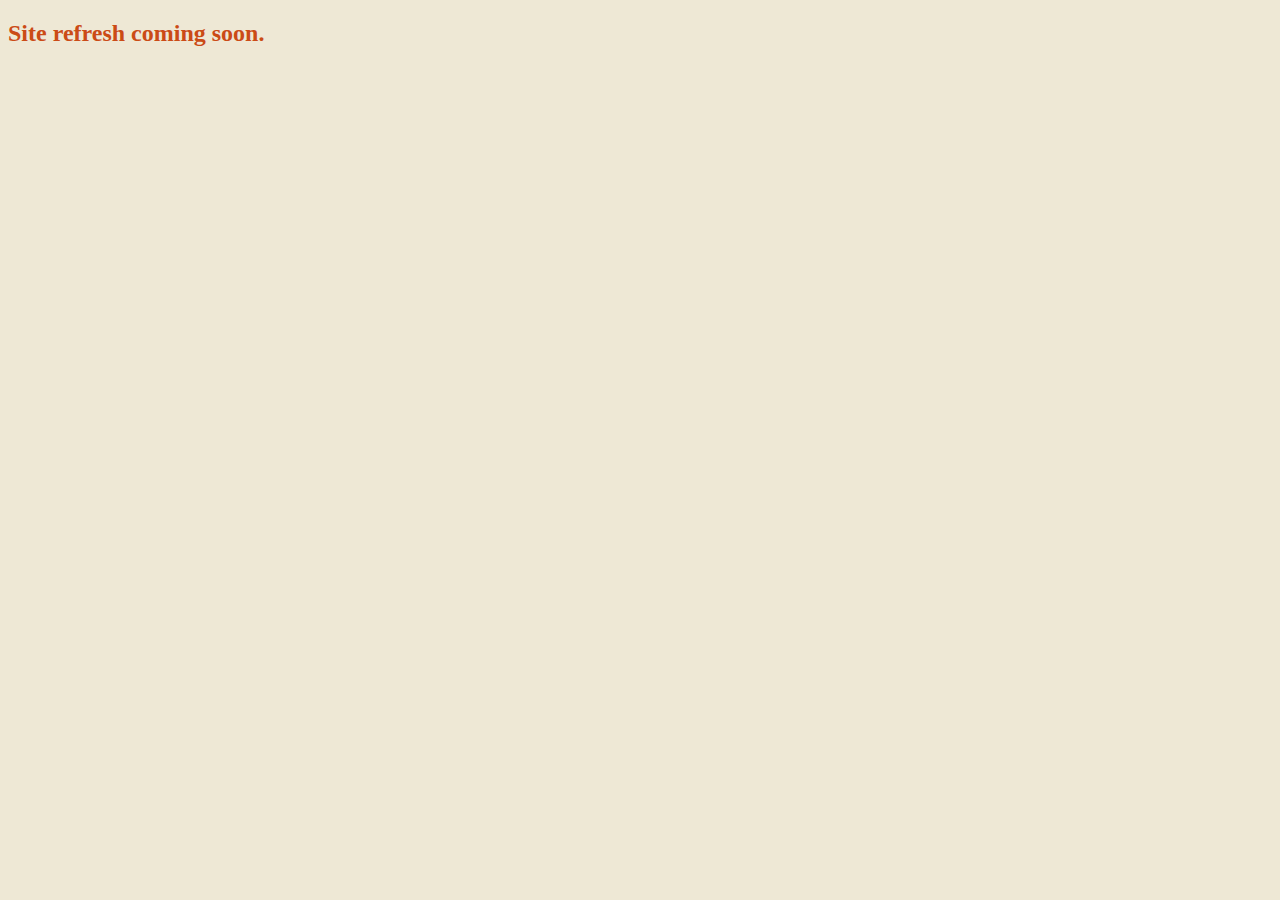
<file: index.html>
<!DOCTYPE html>
<html>
  <body style="background-color:#eee8d5;">
  <head>
    <title>mcb.me</title>
  </head>
  <body>
      <h2 style="color: #cb4b16;">Site refresh coming soon.</h2>
  </body>
</html>
</file>
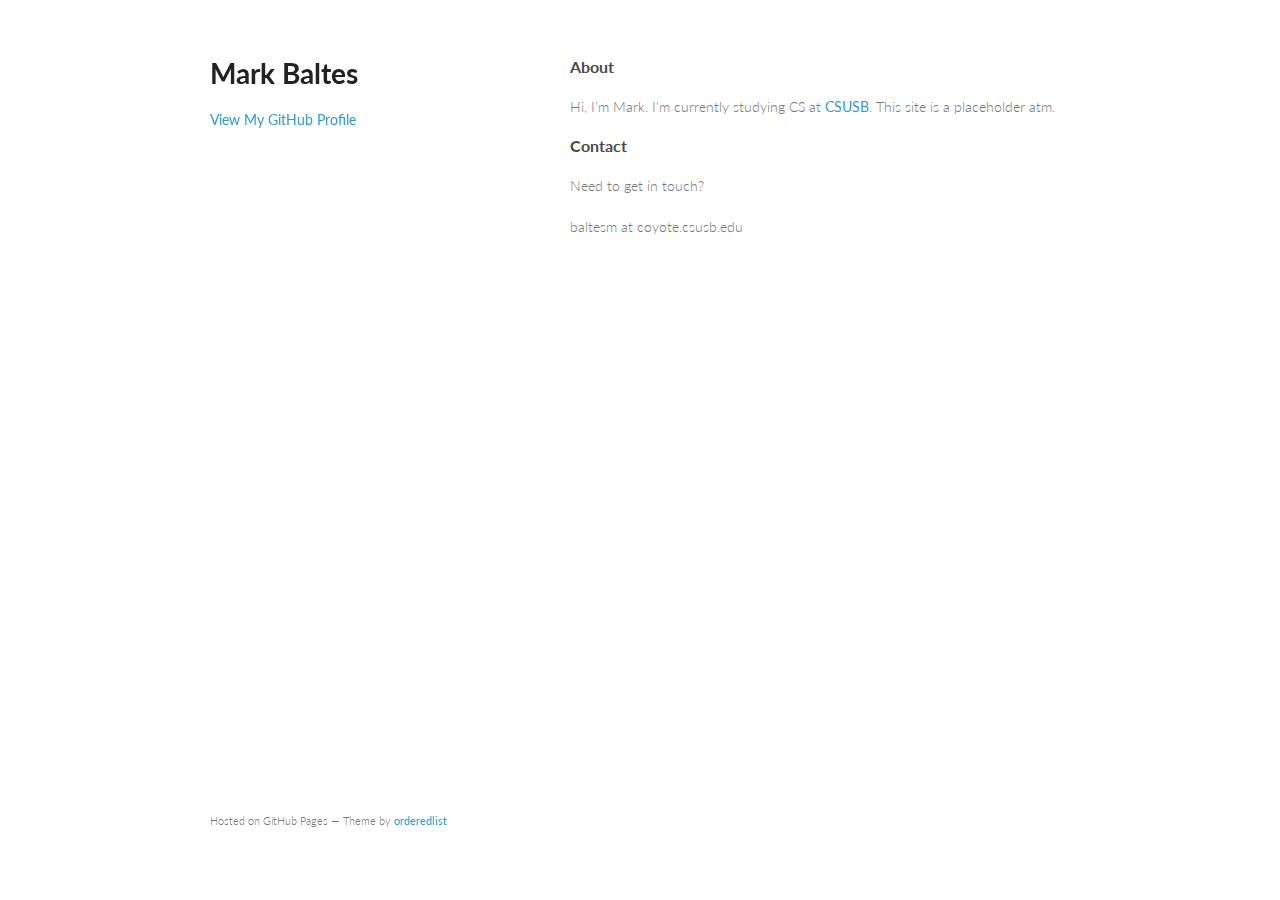
<file: old-site/index.html>
<!doctype html>
<html>
  <head>
    <meta charset="utf-8">
    <meta http-equiv="X-UA-Compatible" content="chrome=1">
    <title>mcb.me - landing</title>

    <link rel="stylesheet" href="stylesheets/styles.css">
    <link rel="stylesheet" href="stylesheets/pygment_trac.css">
    <meta name="viewport" content="width=device-width, initial-scale=1, user-scalable=no">
    <!--[if lt IE 9]>
    <script src="//html5shiv.googlecode.com/svn/trunk/html5.js"></script>
    <![endif]-->
  </head>
  <body>
    <div class="wrapper">
      <header>
        <h1>Mark Baltes</h1>
        <p></p>


        <p class="view"><a href="https://github.com/mbaltes">View My GitHub Profile</a></p>

      </header>
      <section>
        <h3>
<a name="about" class="anchor" href="#about"><span class="octicon octicon-link"></span></a>About</h3>

<p>Hi, I'm Mark. I'm currently studying CS at <a href="http://cse.csusb.edu">CSUSB</a>. This site is a placeholder atm.</p>

<h3>
<a name="contact" class="anchor" href="#contact"><span class="octicon octicon-link"></span></a>Contact</h3>

<p>Need to get in touch?</p>

<p>baltesm at coyote.csusb.edu</p>
      </section>
      <footer>
        <p><small>Hosted on GitHub Pages &mdash; Theme by <a href="https://github.com/orderedlist">orderedlist</a></small></p>
      </footer>
    </div>
    <script src="javascripts/scale.fix.js"></script>

  </body>
</html>
</file>
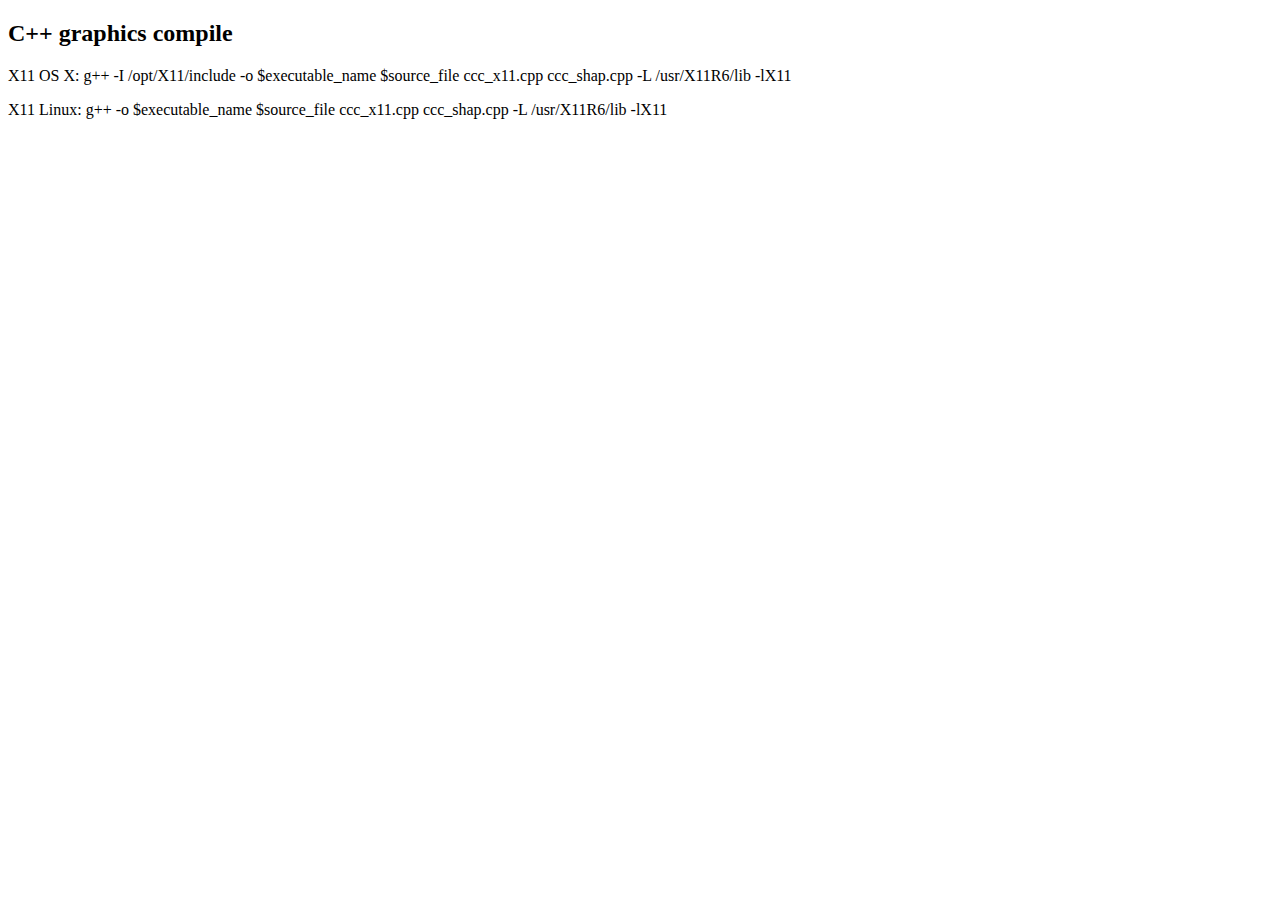
<file: scripts/index.html>
<!DOCTYPE html>
<html>
<head>
<meta charset="UTF-8">
<title>scripts</title>
</head>

<body>
<h2>C++ graphics compile</h2>
<p>X11 OS X: g++ -I /opt/X11/include -o $executable_name $source_file ccc_x11.cpp ccc_shap.cpp -L /usr/X11R6/lib -lX11</p>

<p>X11 Linux: g++ -o $executable_name $source_file ccc_x11.cpp ccc_shap.cpp -L /usr/X11R6/lib -lX11</p>
</body>

</html>
</file>
<file: old-site/stylesheets/styles.css>
@import url(https://fonts.googleapis.com/css?family=Lato:300italic,700italic,300,700);

body {
  padding:50px;
  font:14px/1.5 Lato, "Helvetica Neue", Helvetica, Arial, sans-serif;
  color:#777;
  font-weight:300;
}

h1, h2, h3, h4, h5, h6 {
  color:#222;
  margin:0 0 20px;
}

p, ul, ol, table, pre, dl {
  margin:0 0 20px;
}

h1, h2, h3 {
  line-height:1.1;
}

h1 {
  font-size:28px;
}

h2 {
  color:#393939;
}

h3, h4, h5, h6 {
  color:#494949;
}

a {
  color:#39c;
  font-weight:400;
  text-decoration:none;
}

a small {
  font-size:11px;
  color:#777;
  margin-top:-0.6em;
  display:block;
}

.wrapper {
  width:860px;
  margin:0 auto;
}

blockquote {
  border-left:1px solid #e5e5e5;
  margin:0;
  padding:0 0 0 20px;
  font-style:italic;
}

code, pre {
  font-family:Monaco, Bitstream Vera Sans Mono, Lucida Console, Terminal;
  color:#333;
  font-size:12px;
}

pre {
  padding:8px 15px;
  background: #f8f8f8;  
  border-radius:5px;
  border:1px solid #e5e5e5;
  overflow-x: auto;
}

table {
  width:100%;
  border-collapse:collapse;
}

th, td {
  text-align:left;
  padding:5px 10px;
  border-bottom:1px solid #e5e5e5;
}

dt {
  color:#444;
  font-weight:700;
}

th {
  color:#444;
}

img {
  max-width:100%;
}

header {
  width:270px;
  float:left;
  position:fixed;
}

header ul {
  list-style:none;
  height:40px;
  
  padding:0;
  
  background: #eee;
  background: -moz-linear-gradient(top, #f8f8f8 0%, #dddddd 100%);
  background: -webkit-gradient(linear, left top, left bottom, color-stop(0%,#f8f8f8), color-stop(100%,#dddddd));
  background: -webkit-linear-gradient(top, #f8f8f8 0%,#dddddd 100%);
  background: -o-linear-gradient(top, #f8f8f8 0%,#dddddd 100%);
  background: -ms-linear-gradient(top, #f8f8f8 0%,#dddddd 100%);
  background: linear-gradient(top, #f8f8f8 0%,#dddddd 100%);
  
  border-radius:5px;
  border:1px solid #d2d2d2;
  box-shadow:inset #fff 0 1px 0, inset rgba(0,0,0,0.03) 0 -1px 0;
  width:270px;
}

header li {
  width:89px;
  float:left;
  border-right:1px solid #d2d2d2;
  height:40px;
}

header ul a {
  line-height:1;
  font-size:11px;
  color:#999;
  display:block;
  text-align:center;
  padding-top:6px;
  height:40px;
}

strong {
  color:#222;
  font-weight:700;
}

header ul li + li {
  width:88px;
  border-left:1px solid #fff;
}

header ul li + li + li {
  border-right:none;
  width:89px;
}

header ul a strong {
  font-size:14px;
  display:block;
  color:#222;
}

section {
  width:500px;
  float:right;
  padding-bottom:50px;
}

small {
  font-size:11px;
}

hr {
  border:0;
  background:#e5e5e5;
  height:1px;
  margin:0 0 20px;
}

footer {
  width:270px;
  float:left;
  position:fixed;
  bottom:50px;
}

@media print, screen and (max-width: 960px) {
  
  div.wrapper {
    width:auto;
    margin:0;
  }
  
  header, section, footer {
    float:none;
    position:static;
    width:auto;
  }
  
  header {
    padding-right:320px;
  }
  
  section {
    border:1px solid #e5e5e5;
    border-width:1px 0;
    padding:20px 0;
    margin:0 0 20px;
  }
  
  header a small {
    display:inline;
  }
  
  header ul {
    position:absolute;
    right:50px;
    top:52px;
  }
}

@media print, screen and (max-width: 720px) {
  body {
    word-wrap:break-word;
  }
  
  header {
    padding:0;
  }
  
  header ul, header p.view {
    position:static;
  }
  
  pre, code {
    word-wrap:normal;
  }
}

@media print, screen and (max-width: 480px) {
  body {
    padding:15px;
  }
  
  header ul {
    display:none;
  }
}

@media print {
  body {
    padding:0.4in;
    font-size:12pt;
    color:#444;
  }
}
</file>
<file: old-site/stylesheets/pygment_trac.css>
.highlight  { background: #ffffff; }
.highlight .c { color: #999988; font-style: italic } /* Comment */
.highlight .err { color: #a61717; background-color: #e3d2d2 } /* Error */
.highlight .k { font-weight: bold } /* Keyword */
.highlight .o { font-weight: bold } /* Operator */
.highlight .cm { color: #999988; font-style: italic } /* Comment.Multiline */
.highlight .cp { color: #999999; font-weight: bold } /* Comment.Preproc */
.highlight .c1 { color: #999988; font-style: italic } /* Comment.Single */
.highlight .cs { color: #999999; font-weight: bold; font-style: italic } /* Comment.Special */
.highlight .gd { color: #000000; background-color: #ffdddd } /* Generic.Deleted */
.highlight .gd .x { color: #000000; background-color: #ffaaaa } /* Generic.Deleted.Specific */
.highlight .ge { font-style: italic } /* Generic.Emph */
.highlight .gr { color: #aa0000 } /* Generic.Error */
.highlight .gh { color: #999999 } /* Generic.Heading */
.highlight .gi { color: #000000; background-color: #ddffdd } /* Generic.Inserted */
.highlight .gi .x { color: #000000; background-color: #aaffaa } /* Generic.Inserted.Specific */
.highlight .go { color: #888888 } /* Generic.Output */
.highlight .gp { color: #555555 } /* Generic.Prompt */
.highlight .gs { font-weight: bold } /* Generic.Strong */
.highlight .gu { color: #800080; font-weight: bold; } /* Generic.Subheading */
.highlight .gt { color: #aa0000 } /* Generic.Traceback */
.highlight .kc { font-weight: bold } /* Keyword.Constant */
.highlight .kd { font-weight: bold } /* Keyword.Declaration */
.highlight .kn { font-weight: bold } /* Keyword.Namespace */
.highlight .kp { font-weight: bold } /* Keyword.Pseudo */
.highlight .kr { font-weight: bold } /* Keyword.Reserved */
.highlight .kt { color: #445588; font-weight: bold } /* Keyword.Type */
.highlight .m { color: #009999 } /* Literal.Number */
.highlight .s { color: #d14 } /* Literal.String */
.highlight .na { color: #008080 } /* Name.Attribute */
.highlight .nb { color: #0086B3 } /* Name.Builtin */
.highlight .nc { color: #445588; font-weight: bold } /* Name.Class */
.highlight .no { color: #008080 } /* Name.Constant */
.highlight .ni { color: #800080 } /* Name.Entity */
.highlight .ne { color: #990000; font-weight: bold } /* Name.Exception */
.highlight .nf { color: #990000; font-weight: bold } /* Name.Function */
.highlight .nn { color: #555555 } /* Name.Namespace */
.highlight .nt { color: #000080 } /* Name.Tag */
.highlight .nv { color: #008080 } /* Name.Variable */
.highlight .ow { font-weight: bold } /* Operator.Word */
.highlight .w { color: #bbbbbb } /* Text.Whitespace */
.highlight .mf { color: #009999 } /* Literal.Number.Float */
.highlight .mh { color: #009999 } /* Literal.Number.Hex */
.highlight .mi { color: #009999 } /* Literal.Number.Integer */
.highlight .mo { color: #009999 } /* Literal.Number.Oct */
.highlight .sb { color: #d14 } /* Literal.String.Backtick */
.highlight .sc { color: #d14 } /* Literal.String.Char */
.highlight .sd { color: #d14 } /* Literal.String.Doc */
.highlight .s2 { color: #d14 } /* Literal.String.Double */
.highlight .se { color: #d14 } /* Literal.String.Escape */
.highlight .sh { color: #d14 } /* Literal.String.Heredoc */
.highlight .si { color: #d14 } /* Literal.String.Interpol */
.highlight .sx { color: #d14 } /* Literal.String.Other */
.highlight .sr { color: #009926 } /* Literal.String.Regex */
.highlight .s1 { color: #d14 } /* Literal.String.Single */
.highlight .ss { color: #990073 } /* Literal.String.Symbol */
.highlight .bp { color: #999999 } /* Name.Builtin.Pseudo */
.highlight .vc { color: #008080 } /* Name.Variable.Class */
.highlight .vg { color: #008080 } /* Name.Variable.Global */
.highlight .vi { color: #008080 } /* Name.Variable.Instance */
.highlight .il { color: #009999 } /* Literal.Number.Integer.Long */

.type-csharp .highlight .k { color: #0000FF }
.type-csharp .highlight .kt { color: #0000FF }
.type-csharp .highlight .nf { color: #000000; font-weight: normal }
.type-csharp .highlight .nc { color: #2B91AF }
.type-csharp .highlight .nn { color: #000000 }
.type-csharp .highlight .s { color: #A31515 }
.type-csharp .highlight .sc { color: #A31515 }
</file>
